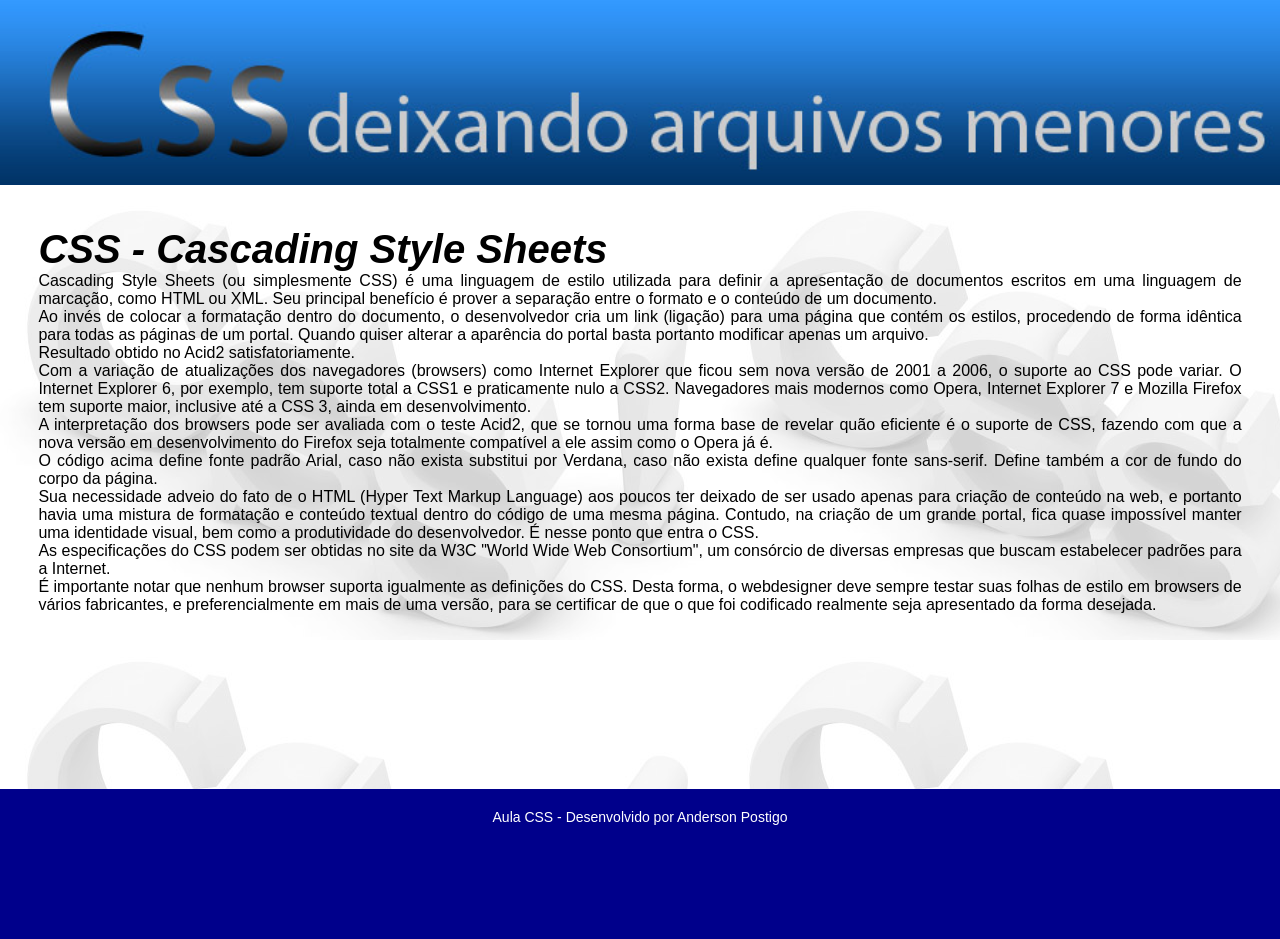
<file: exercicio css/index.html>
<!DOCTYPE html>
<html lang="pt-br">
<head>
    <meta charset="UTF-8">
    <meta name="viewport" content="width=device-width, initial-scale=1.0">
    <meta name="description" content="width=device-width,initial-scale=1.0">
    <meta name="keywords" content=" css,html,web">

    <title>CSS</title>
    <link rel="stylesheet" href="./css/estilo.css">
</head>
<body>
    <header id="topo">  
    <img id="imgtopo" src="./imagem/css.jpg" alt="imagem de fundo azul com o texto css deixando arquivo menores">

    </header>
    <main id="conteudo">
        <section>
            <h1>CSS - Cascading Style Sheets</h1>           

            <p class="paragrafo"> Cascading Style Sheets (ou simplesmente CSS) é uma linguagem de estilo utilizada para definir a apresentação de documentos escritos em uma linguagem de marcação, como HTML ou XML. Seu principal benefício é prover a separação entre o formato e o conteúdo de um documento. </p>

            <p class="paragrafo" > Ao invés de colocar a formatação dentro do documento, o desenvolvedor cria um link (ligação) para uma página que contém os estilos, procedendo de forma idêntica para todas as páginas de um portal. Quando quiser alterar a aparência do portal basta portanto modificar apenas um arquivo. </p>

            <p class="paragrafo" > Resultado obtido no Acid2 satisfatoriamente. </p>
                
            <p class="paragrafo" > Com a variação de atualizações dos navegadores (browsers) como Internet Explorer que ficou sem nova versão de 2001 a 2006, o suporte ao CSS pode variar. O Internet Explorer 6, por exemplo, tem suporte total a CSS1 e praticamente nulo a CSS2. Navegadores mais modernos como Opera, Internet Explorer 7 e Mozilla Firefox tem suporte maior, inclusive até a CSS 3, ainda em desenvolvimento. </p>
                
            <p class="paragrafo" > A interpretação dos browsers pode ser avaliada com o teste Acid2, que se tornou uma forma base de revelar quão eficiente é o suporte de CSS, fazendo com que a nova versão em desenvolvimento do Firefox seja totalmente compatível a ele assim como o Opera já é. </p>
                
            <p class="paragrafo" > O código acima define fonte padrão Arial, caso não exista substitui por Verdana, caso não exista define qualquer fonte sans-serif. Define também a cor de fundo do corpo da página. </p>
                
            <p class="paragrafo" > Sua necessidade adveio do fato de o HTML (Hyper Text Markup Language) aos poucos ter deixado de ser usado apenas para criação de conteúdo na web, e portanto havia uma mistura de formatação e conteúdo textual dentro do código de uma mesma página. Contudo, na criação de um grande portal, fica quase impossível manter uma identidade visual, bem como a produtividade do desenvolvedor. É nesse ponto que entra o CSS. </p>
                
            <p class="paragrafo" > As especificações do CSS podem ser obtidas no site da W3C "World Wide Web Consortium", um consórcio de diversas empresas que buscam estabelecer padrões para a Internet. </p>
                
            <p class="paragrafo" > É importante notar que nenhum browser suporta igualmente as definições do CSS. Desta forma, o webdesigner deve sempre testar suas folhas de estilo em browsers de vários fabricantes, e preferencialmente em mais de uma versão, para se certificar de que o que foi codificado realmente seja apresentado da forma desejada. </p>

            
        </section>


    </main>
    <footer id="rodape">
        <p> Aula CSS - Desenvolvido por Anderson Postigo</p>
    </footer>
</body>
</html>
</file>
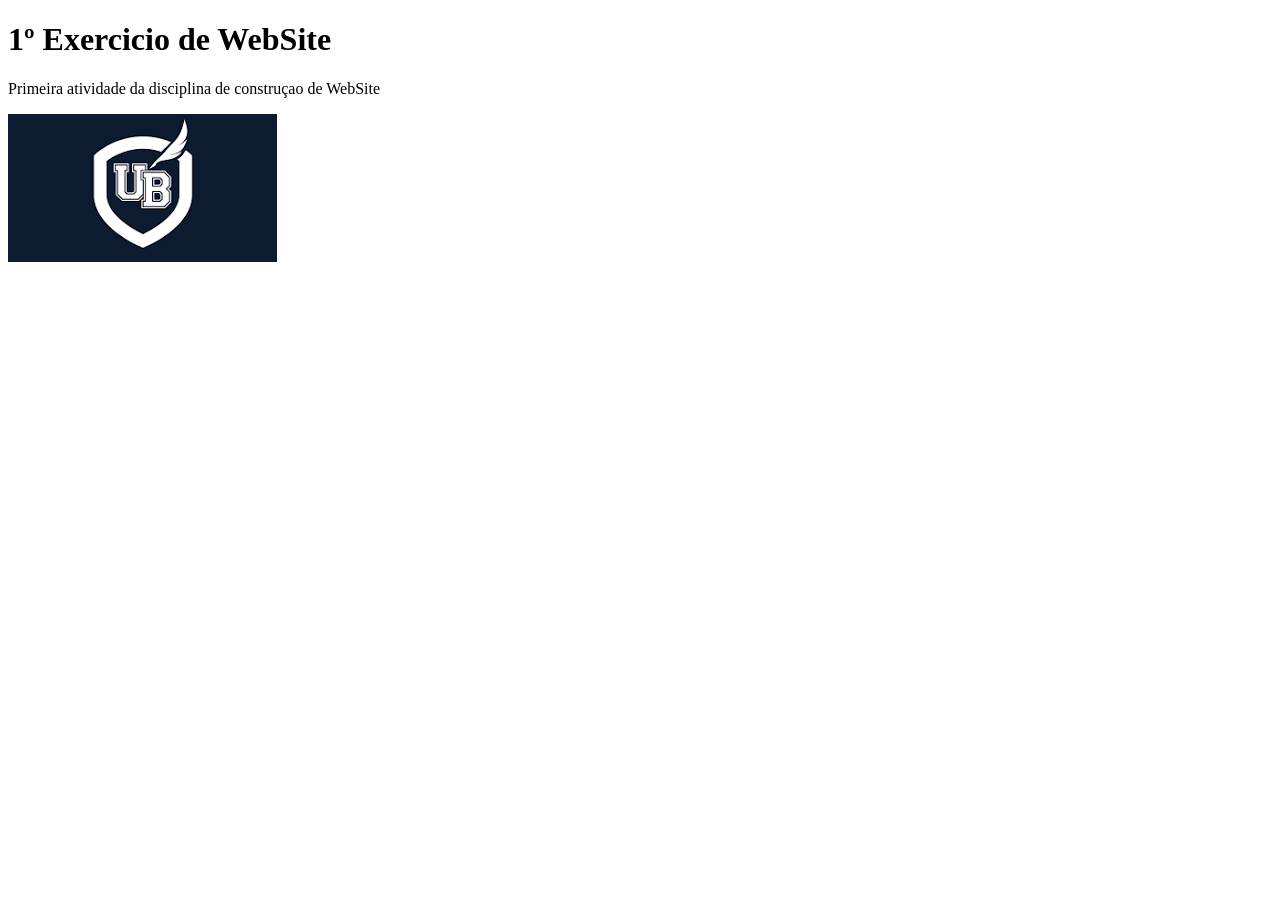
<file: Exercicio1 10.03/index.html>
<!DOCTYPE html>
<html lang="pt-br">
<head>
    <meta charset="UTF-8">
    <meta name="viewport" content="width=device-width, initial-scale=1.0">
    
    <title>exercicio1</title>
</head>
<body>
    <h1>1º Exercicio de WebSite </h1>
    <p>Primeira atividade da disciplina de construçao de WebSite</p>
    <img src="ub.png" alt=" logo universidade brasil de fundo azul de detalhes em branco">


</body>
</html>
</file>
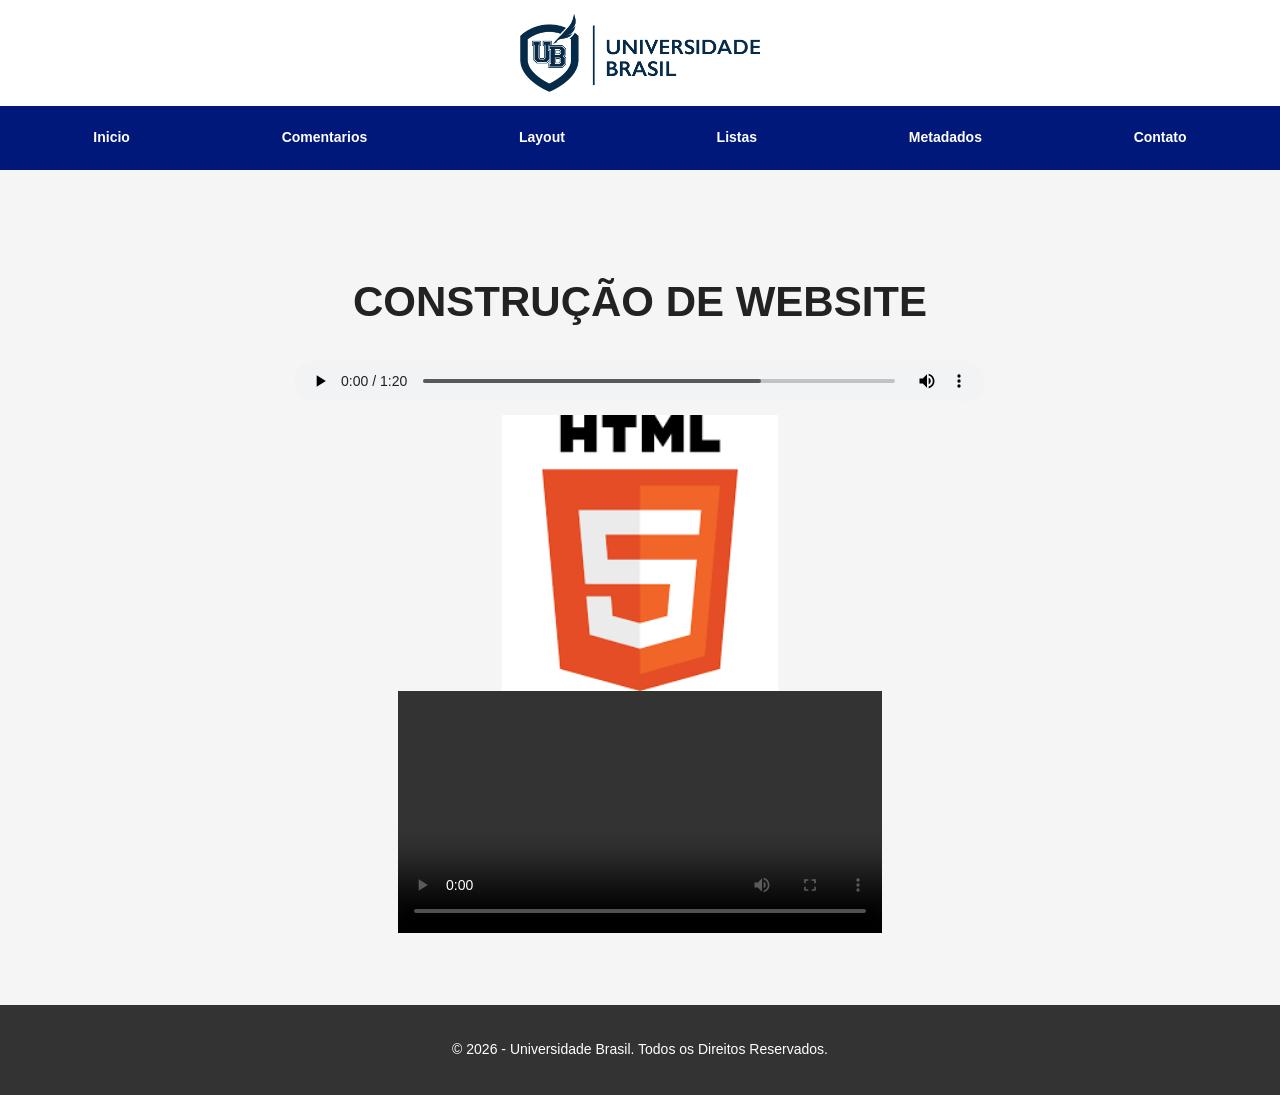
<file: site/index.html>
<!DOCTYPE html>
<html lang="pt-br">
<head>
    <meta charset="UTF-8"> <!-- codificação de caracteres-->
    <meta name="description" content="Conteúdos sobre HTML">
    <meta name="keywords" content="HTML, CSS, JavaScript, Web, Site">
    <meta name="author" content="Anderson Marcos">
    <meta name="viewport" content="width=device-width, initial-scale=1.0">
    <title>Construção de Website</title>
    <link rel="stylesheet" href="./css/style.css">    
    <link rel="shortcut icon" href="favicon.png" type="image/x-icon">
</head>
<body>
    <header class="flex-container" id="topo">
        <img id="logo" src="imagem/logo_ub.png" alt="logo universidade brasil azul com logo transparente">
    </header>
    <nav class="flex-container">

        <label for="bt_menu"> <img src="./imagem/menu.png" alt="Icone do manu"> </label>
        <input type="checkbox" name="bt_menu" id="bt_menu"> 


        <ul id="menu" >
            <li><a href="index.html">Inicio</a></li>
            <li><a href="comentarios.html">Comentarios</a></li>
            <li><a href="layout.html">Layout</a></li>
            <li><a href="#">Listas</a> 
                <ul>          
                    <li><a href="ol.html">Listas Ordenadas</a></li>
                    <li><a href="ul.html">Listas Não Ordenadas</a></li>
                </ul> 
            </li>
            <li><a href="metadados.html">Metadados</a></li>
            <li><a href="Contato.html">Contato</a></li>
        </ul>

    </nav  >
    <main class="flex-container" id="conteudo"> 

        <section>            
            <h1>CONSTRUÇÃO DE WEBSITE</h1>
            <audio controls>
                <source src="./Audio/HTML.mp3" type="audio/mp3">
                Seu navegador não suporta o elemento de áudio.
            </audio>
            <img id="imgindex" src="imagem/image html.png" alt=" Imagem html de fundo laranja com o logo do html5">
            <video controls>
                <source src="./Video/video.mp4" type="video/mp4">
                Seu navegador não suporta o elemento de video.
            </video>
        </section>
    </main>

    <footer class="flex-container" id="rodape">
    <p>&copy; 2026 - Universidade Brasil. Todos os Direitos Reservados.</p> 
    </footer>
</body>
</html>
</file>
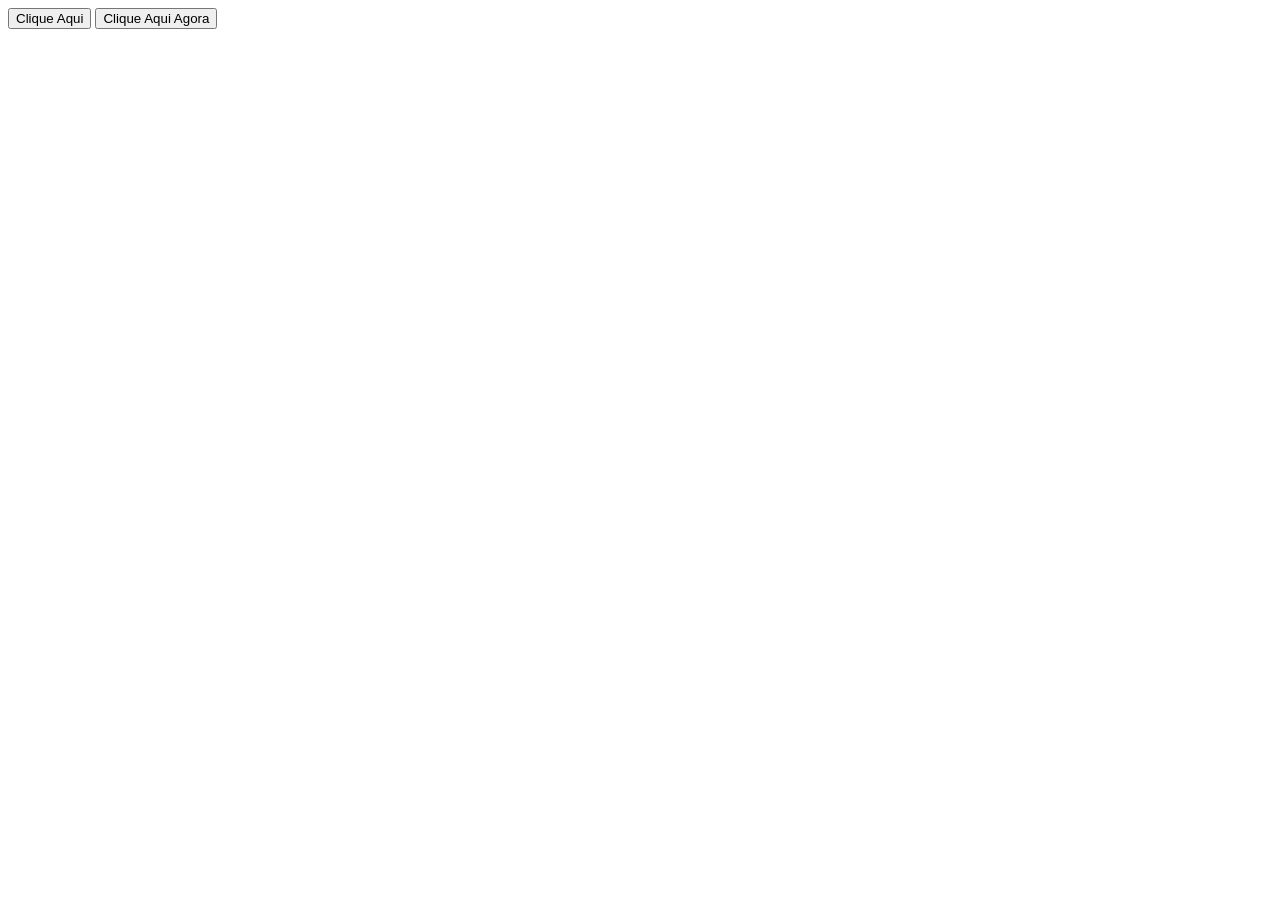
<file: JavaScript/ex1.html>
<!DOCTYPE html>
<html lang="en">
<head>
    <meta charset="UTF-8">
    <meta name="viewport" content="width=device-width, initial-scale=1.0">
    <title>Document</title>
    
</head>
<body>
    <button onclick="clicar()">Clique Aqui</button>
    <button id="btn">Clique Aqui Agora</button>
</body>
<script>
    /** function clicar() {
        alert("Olá, Mundo!");
    }**/

    let botao = document.getElementById("btn");
    botao.addEventListener("click", function(){
        alert("Olá, Mundo! Assim é mais simples.");
    });
</script>
</html>
</file>
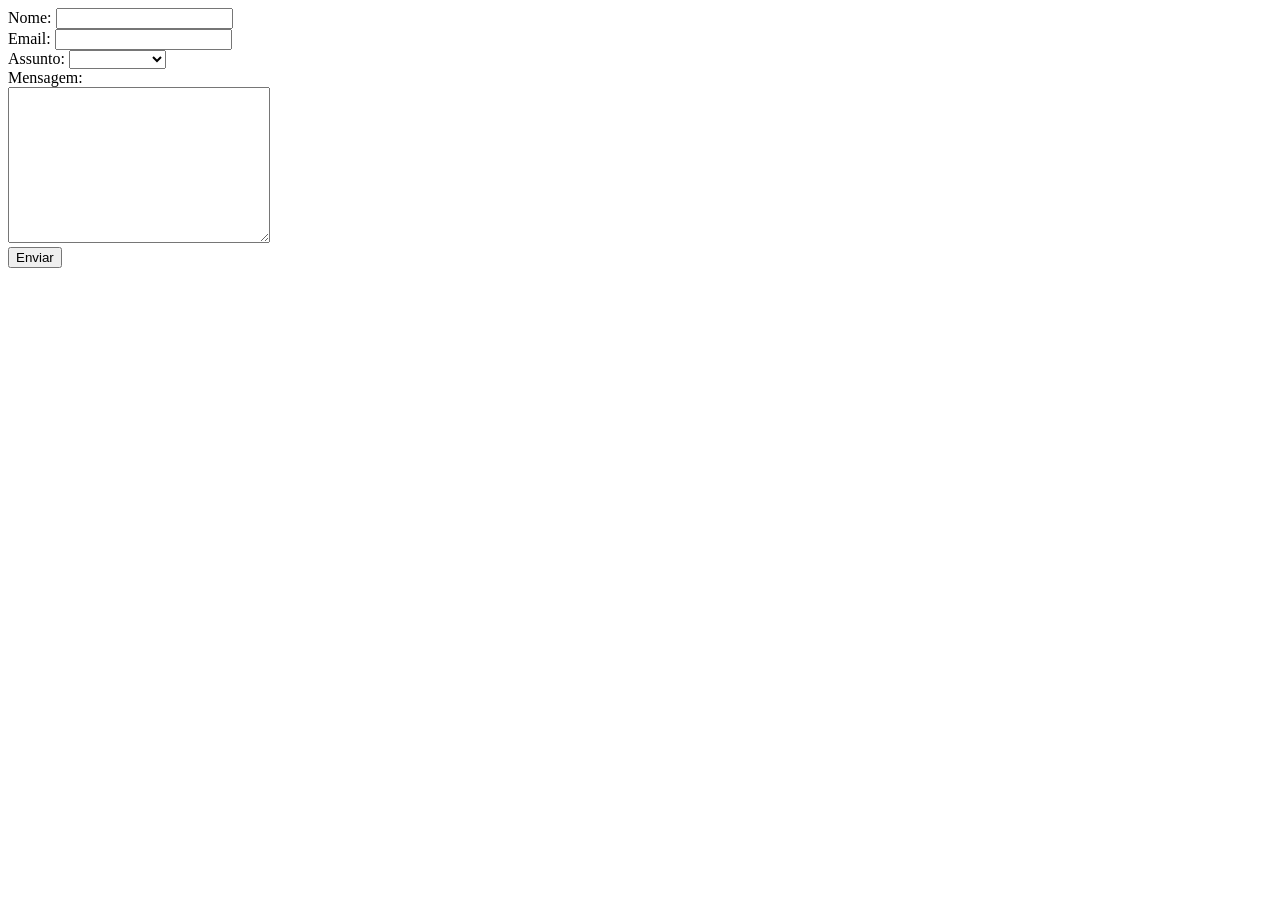
<file: JavaScript/ex2.html>
<!DOCTYPE html>
<html lang="en">
<head>
    <meta charset="UTF-8">
    <meta name="viewport" content="width=device-width, initial-scale=1.0">
    <title>Document</title>
    <script src="tx2.js"></script>
    <style>
        #oculta{
            display: none;
        }

    </style>
</head>
<body>
    <form name="contato" id="contato" onsubmit="return validar()">
        
        <label for="nome">Nome: </label>
        <input type="text" name="nome" id="nome"> <br>

        <label for="email">Email: </label>
        <input type="email" name="email" id="email"> <br>
        
        <label for="assunto">Assunto: </label>
        <select name="assunto" id="assunto" onchange="verificarOpcao()">
            
            <option value="" selected ="Selecione um opção"></option> 
            <option value="duvida">Dúvida</option>
            <option value="sugestao">Sugestão</option>
            <option value="reclamacao">Reclamação</option>
            <option value="outro">Outro</option>

        </select> <br>
        <div id="oculta">
            <label for="qual">Qual:</label>
            <input type="text" id="qual" name="qual" > <br>


        </div>


        <label for="mensagem">Mensagem:</label><br>
        <textarea name="mensagem" id="mensagem" cols="30" rows="10"></textarea> <br>
        <button type="submit">Enviar</button>
    </form>
</body>
</html>
</file>
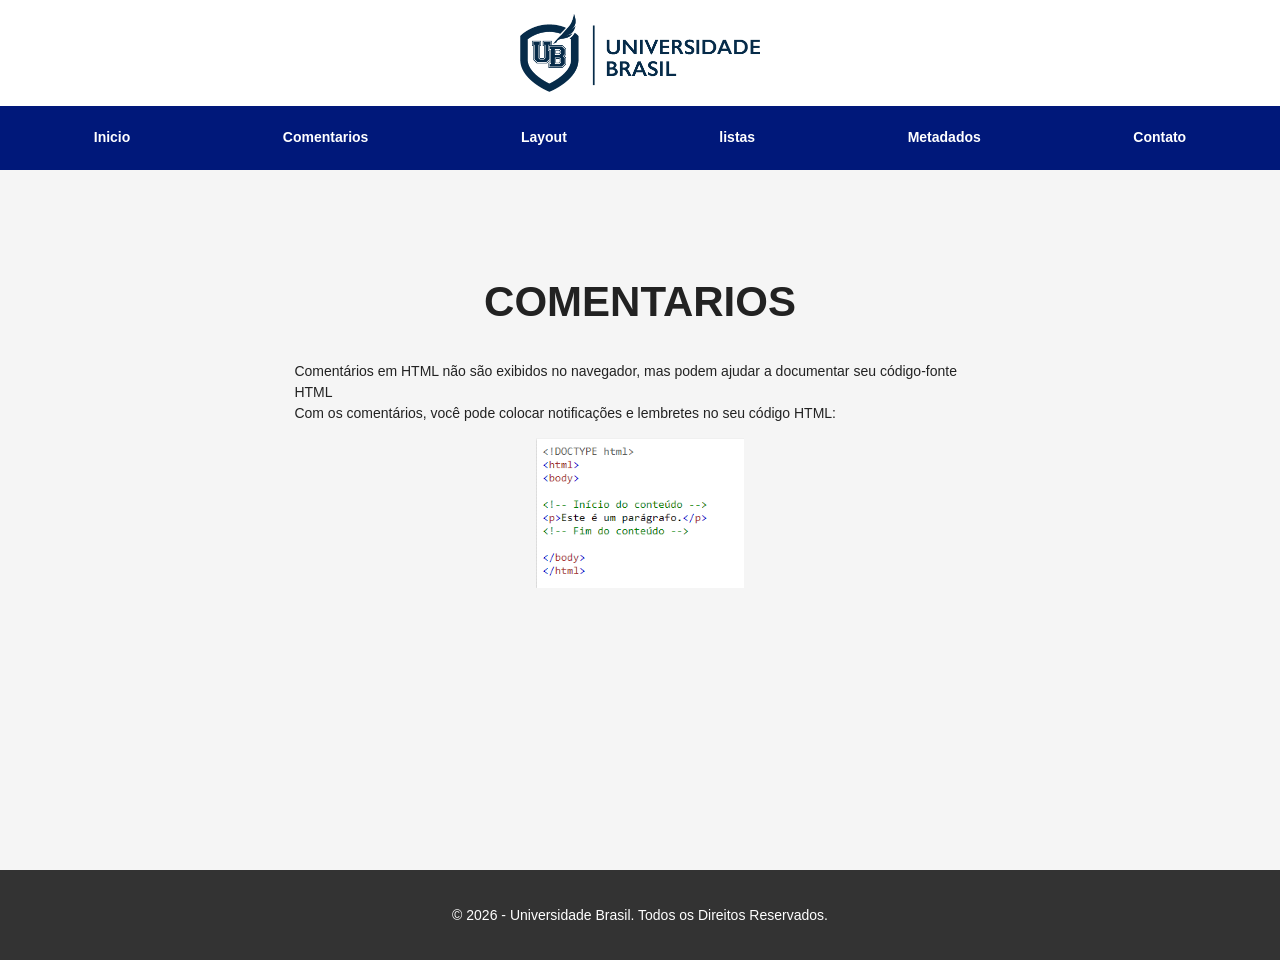
<file: site/comentarios.html>
<!DOCTYPE html>
<html lang="pt-br">
<head>
    <meta charset="UTF-8"> <!-- codificação de caracteres-->
    <meta name="description" content="Conteúdos sobre HTML">
    <meta name="keywords" content="HTML, CSS, JavaScript, Web, Site">
    <meta name="author" content="Anderson Marcos">
    <meta name="viewport" content="width=device-width, initial-scale=1.0">
    <title>Construção de Website</title>
    <link rel="stylesheet" href="./css/style.css"> 
    <link rel="shortcut icon" href="favicon.png" type="image/x-icon">   
</head>
<body>
    <header class="flex-container" id="topo">
        <img src="imagem/logo_ub.png" alt="logo universidade brasil azul com logo transparente">
    </header>
    <nav class="flex-container" >
        
        <label for="bt_menu"> <img src="./imagem/menu.png" alt="Icone de manu"> </label>
        <input type="checkbox" name="bt_menu" id="bt_menu"> 

        <ul id="menu" >
            <li><a href="index.html">Inicio</a></li>
            <li><a href="comentarios.html">Comentarios</a></li>
            <li><a href="layout.html">Layout</a></li>
            <li><a href="#">listas</a> 
                <ul>          
                    <li><a href="ol.html">Listas Ordenadas</a></li>
                    <li><a href="ul.html">Listas Não ordenadas</a></li>
                </ul> 
            </li>
            <li><a href="metadados.html">Metadados</a></li>
            <li><a href="Contato.html">Contato</a></li>
        </ul>


    </nav>
    <main class="flex-container" id="conteudo">        
        
        <section>
        
        <h1>COMENTARIOS</h1>
        <P>Comentários em HTML não são exibidos no navegador, mas podem ajudar a documentar seu código-fonte HTML</P>
        <P>Com os comentários, você pode colocar notificações e lembretes no seu código HTML:</P>

        <img id="imgconteudo" src="imagem/comentarios.png" alt=" imagem do modelo comentarios">

        </section>


    </main>
    <footer class="flex-container" id="rodape">
    <p>&copy; 2026 - Universidade Brasil. Todos os Direitos Reservados.</p> 
    </footer>

</body>
</html>
</file>
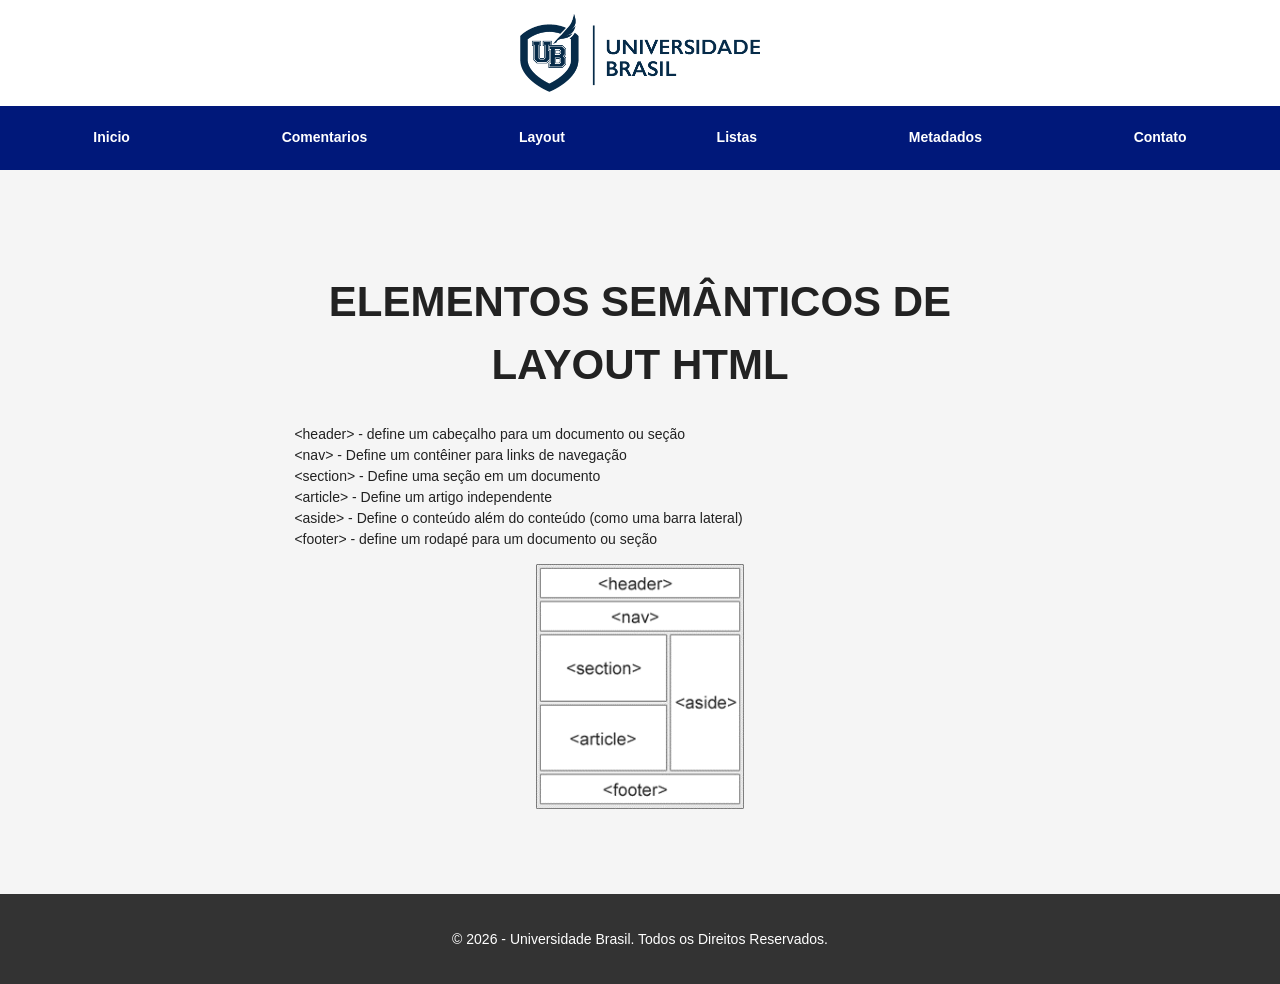
<file: site/layout.html>
<!DOCTYPE html>
<html lang="pt-br">
<head>
    <meta charset="UTF-8"> <!-- codificação de caracteres-->
    <meta name="description" content="Conteúdos sobre HTML">
    <meta name="keywords" content="HTML, CSS, JavaScript, Web, Site">
    <meta name="author" content="Anderson Marcos">
    <meta name="viewport" content="width=device-width, initial-scale=1.0">
    <title>Construção de Website</title>
    <link rel="stylesheet" href="./css/style.css">   
    <link rel="shortcut icon" href="favicon.png" type="image/x-icon"> 
</head>
<body>
    <header class="flex-container" id="topo">
        <img id="logo" src="imagem/logo_ub.png" alt="Logotipo da Universidade Brasil">
    </header>
    <nav class="flex-container" aria-label="Navegação principal">
        <input type="checkbox" name="bt_menu" id="bt_menu">
        <label for="bt_menu" aria-label="Abrir menu" title="Abrir menu"> <img src="./imagem/menu.png" alt="Ícone de menu"> </label>

        <ul id="menu">
            <li><a href="index.html">Inicio</a></li>
            <li><a href="comentarios.html">Comentarios</a></li>
            <li><a href="layout.html">Layout</a></li>
            <li><a href="#">Listas</a> 
                <ul>          
                    <li><a href="ol.html">Listas Ordenadas</a></li>
                    <li><a href="ul.html">Listas Não ordenadas</a></li>
                </ul> 
            </li>
            <li><a href="metadados.html">Metadados</a></li>
            <li><a href="Contato.html">Contato</a></li>
        </ul>


    </nav>
    <main class="flex-container" id="conteudo">
        
        <section>
                        
        <h1>ELEMENTOS SEMÂNTICOS DE LAYOUT HTML</h1>
        <p>&lt;header&gt; - define um cabeçalho para um documento ou seção</p>
        <p>&lt;nav&gt; - Define um contêiner para links de navegação</p>
        <p>&lt;section&gt; - Define uma seção em um documento</p>
        <p>&lt;article&gt; - Define um artigo independente</p>
        <p>&lt;aside&gt; - Define o conteúdo além do conteúdo (como uma barra lateral)</p>
        <p>&lt;footer&gt; - define um rodapé para um documento ou seção</p>   

        <img id="imgconteudo" src="imagem/layout.png" alt="imagem do modelo de layout">

        </section>


    </main>
    <footer class="flex-container" id="rodape">
    <p>&copy; 2026 - Universidade Brasil. Todos os Direitos Reservados.</p> 
    </footer>
</body>
</html>
</file>
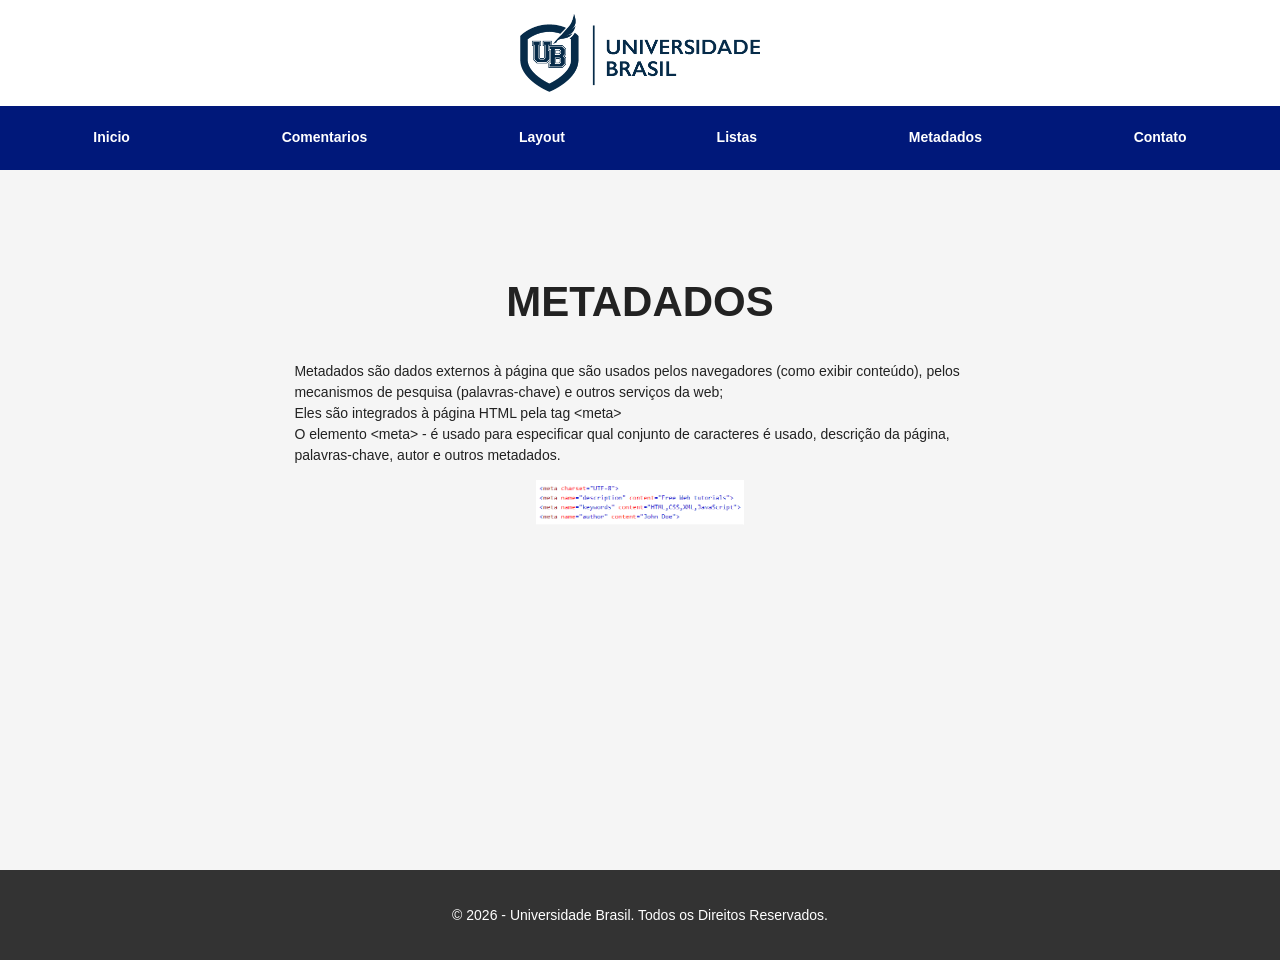
<file: site/metadados.html>
<!DOCTYPE html>
<html lang="pt-br">
<head>
    <meta charset="UTF-8"> <!-- codificação de caracteres-->
    <meta name="description" content="Conteúdos sobre HTML">
    <meta name="keywords" content="HTML, CSS, JavaScript, Web, Site">
    <meta name="author" content="Anderson Marcos">
    <meta name="viewport" content="width=device-width, initial-scale=1.0">
    <title>Construção de Website</title>
    <link rel="stylesheet" href="./css/style.css">    
    <link rel="shortcut icon" href="favicon.png" type="image/x-icon">
</head>
<body>
    <header class="flex-container" id="topo">
        <img src="imagem/logo_ub.png" alt="logo universidade brasil azul com logo transparente">
    </header>
    <nav class="flex-container">
        
        <label for="bt_menu"> <img src="./imagem/menu.png" alt="Icone de manu"> </label>
        <input type="checkbox" name="bt_menu" id="bt_menu"> 

        <ul id="menu">
            <li><a href="index.html">Inicio</a></li>
            <li><a href="comentarios.html">Comentarios</a></li>
            <li><a href="layout.html">Layout</a></li>
            <li><a href="#">Listas</a> 
                <ul>          
                    <li><a href="ol.html">Listas Ordenadas</a></li>
                    <li><a href="ul.html">Listas Não ordenadas</a></li>
                </ul> 
            </li>
            <li><a href="metadados.html">Metadados</a></li>
            <li><a href="Contato.html">Contato</a></li>
        </ul>
                
    </nav>
    <main class="flex-container" id="conteudo">        
        <section>
                            
            <h1>METADADOS</h1>
            <P>Metadados são dados externos à página que são usados ​​pelos navegadores (como exibir conteúdo), pelos mecanismos de pesquisa (palavras-chave) e outros serviços da web;</P>
            <P>Eles são integrados à página HTML pela tag &lt;meta&gt;</P>
            <p>O elemento &lt;meta&gt; - é usado para especificar qual conjunto de caracteres é usado, descrição da página, palavras-chave, autor e outros metadados.</p>
                
            <img id="imgconteudo" src="imagem/metadados.png" alt=" imagem do modelo metadados ">
        </section>

    </main>
    <footer class="flex-container" id="rodape">
    <p>&copy; 2026 - Universidade Brasil. Todos os Direitos Reservados.</p> 
    </footer>
</body>
</html>
</file>
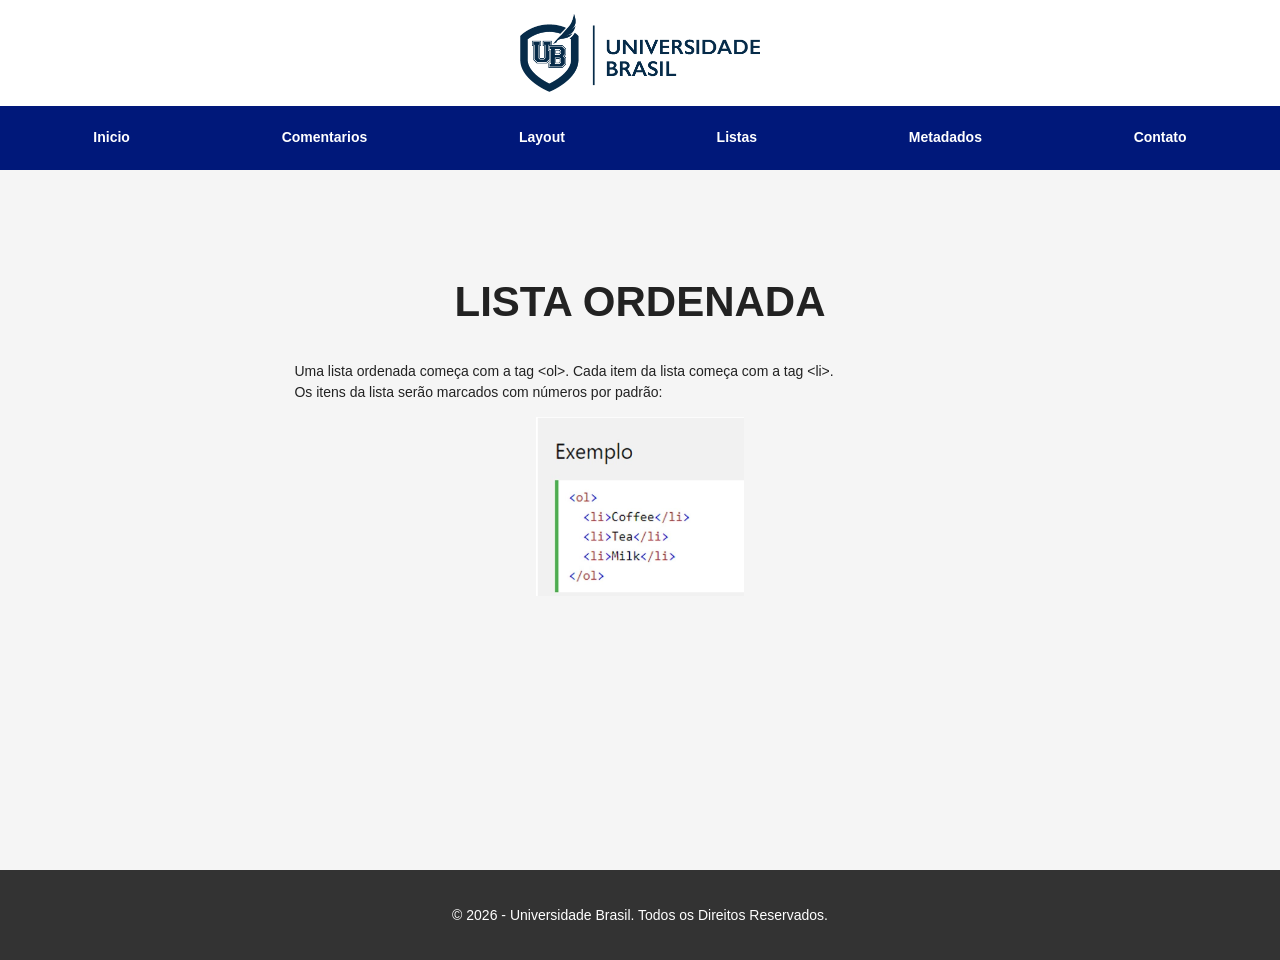
<file: site/ol.html>
<!DOCTYPE html>
<html lang="pt-br">
<head>
    <meta charset="UTF-8"> <!-- codificação de caracteres-->
    <meta name="description" content="Conteúdos sobre HTML">
    <meta name="keywords" content="HTML, CSS, JavaScript, Web, Site">
    <meta name="author" content="Anderson Marcos">
    <meta name="viewport" content="width=device-width, initial-scale=1.0">
    <title>Construção de Website</title>
    <link rel="stylesheet" href="./css/style.css">    
    <link rel="shortcut icon" href="favicon.png" type="image/x-icon">
</head>
<body>
    <header class="flex-container" id="topo">
        <img src="imagem/logo_ub.png" alt="logo universidade brasil azul com logo transparente">
    </header>
    <nav class="flex-container">
        
        <label for="bt_menu"> <img src="./imagem/menu.png" alt="Icone de manu"> </label>
        <input type="checkbox" name="bt_menu" id="bt_menu"> 

        <ul id="menu">
            <li><a href="index.html">Inicio</a></li>
            <li><a href="comentarios.html">Comentarios</a></li>
            <li><a href="layout.html">Layout</a></li>
            <li><a href="#">Listas</a> 
                <ul>          
                    <li><a href="ol.html">Listas Ordenadas</a></li>
                    <li><a href="ul.html">Listas Não ordenadas</a></li>
                </ul> 
            </li>
            <li><a href="metadados.html">Metadados</a></li>
            <li><a href="Contato.html">Contato</a></li>
        </ul>


    </nav>
    <main class="flex-container" id="conteudo">        
        
        <section>
        
        <h1>LISTA ORDENADA</h1>
        <P>Uma lista ordenada começa com a tag &lt;ol&gt;. Cada item da lista começa com a tag &lt;li&gt;.</P>
        <p>Os itens da lista serão marcados com números por padrão:</p>
        <img id="imgconteudo" src="imagem/lista_ordenada.jpg" alt=" imagem modelo de lista ordenada ">

        </section>




    </main>
    <footer class="flex-container" id="rodape">
    <p>&copy; 2026 - Universidade Brasil. Todos os Direitos Reservados.</p> 
    </footer>


</body>
</html>
</file>
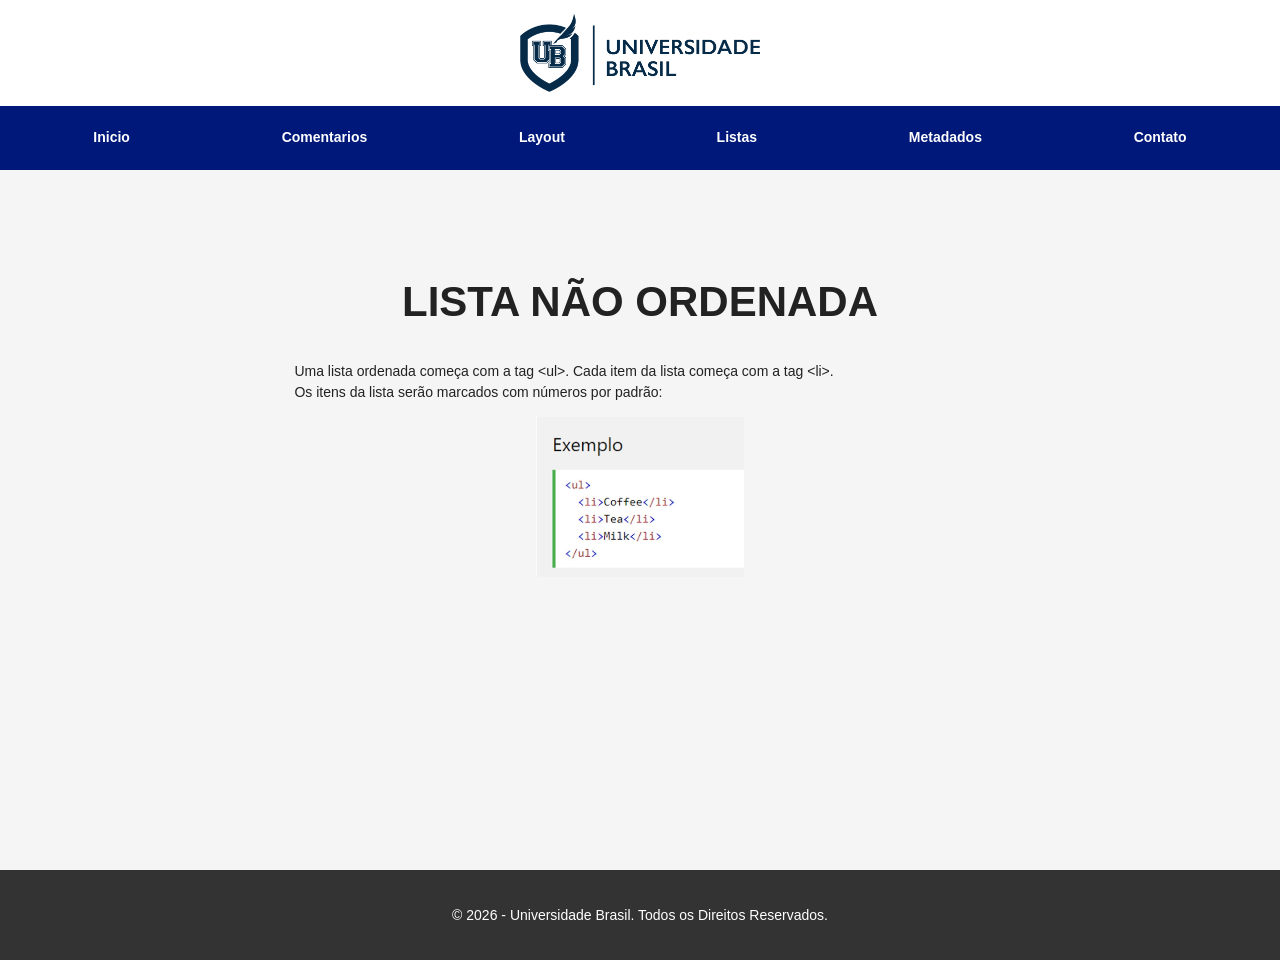
<file: site/ul.html>
<!DOCTYPE html>
<html lang="pt-br">
<head>
    <meta charset="UTF-8"> <!-- codificação de caracteres-->
    <meta name="description" content="Conteúdos sobre HTML">
    <meta name="keywords" content="HTML, CSS, JavaScript, Web, Site">
    <meta name="author" content="Anderson Marcos">
    <meta name="viewport" content="width=device-width, initial-scale=1.0">
    <title>Construção de Website</title>
    <link rel="stylesheet" href="./css/style.css">   
    <link rel="shortcut icon" href="favicon.png" type="image/x-icon"> 
</head>
<body>
    <header class="flex-container" id="topo">
        <img src="imagem/logo_ub.png" alt="logo universidade brasil azul com logo transparente">
    </header>
    <nav class="flex-container">
        
        <label for="bt_menu"> <img src="./imagem/menu.png" alt="Icone de manu"> </label>
        <input type="checkbox" name="bt_menu" id="bt_menu"> 

        <ul id="menu">
            <li><a href="index.html">Inicio</a></li>
            <li><a href="comentarios.html">Comentarios</a></li>
            <li><a href="layout.html">Layout</a></li>
            <li><a href="#">Listas</a> 
                <ul>          
                    <li><a href="ol.html">Listas Ordenadas</a></li>
                    <li><a href="ul.html">Listas Não ordenadas</a></li>
                </ul> 
            </li>
            <li><a href="metadados.html">Metadados</a></li>
            <li><a href="Contato.html">Contato</a></li>
        </ul>


    </nav >
    <main class="flex-container" id="conteudo">        
        
        <section>
        
            <h1>LISTA NÃO ORDENADA</h1>
        <P>Uma lista ordenada começa com a tag &lt;ul&gt;. Cada item da lista começa com a tag &lt;li&gt;.</P>
        <p>Os itens da lista serão marcados com números por padrão: </p>

        <img id="imgconteudo" src="imagem/lista_nao_ordenada.jpg" alt=" imagem modelo da lista não ordenada">

        </section>



    </main>
    <footer class="flex-container" id="rodape">
    <p>&copy; 2026 - Universidade Brasil. Todos os Direitos Reservados.</p> 
    </footer>
</body>
</html>
</file>
<file: exercicio css/css/estilo.css>
*{
	margin: 0; 
	padding: 0;	
}

	#topo {
		width: 100%;
		height: auto;
	}

	#imgtopo{
		width: 100%;
		height: auto;
	}
	#conteudo{
		width: 100%;
		min-height: 600px;
		background-image: url("../imagem/bgcss.jpg");
	}
section{
	padding: 3%;
}

h1{
	font-family: Arial, Helvetica, sans-serif;
	font-size: 40px;
	font-style: italic;
}

.paragrafo{
	font-family: Verdana, Geneva, Tahoma, sans-serif;
	font-size: 16px;
	text-align: justify;
}

#rodape{
	width: 100%;
	height: 150px;
	text-align: center;
	font-family: Verdana, Geneva, Tahoma, sans-serif;
	font-size: 14px;
	background-color: darkblue;
	color: #fff;

}

#rodape p{
	padding-top: 20px;
}
</file>
<file: site/css/style.css>
* {
    box-sizing: border-box;
    padding: 0;
    margin: 0;
    font-size: 14px;
}

html, body {
    width: 100%;
    min-height: 100%;
}

body {
    font-family: Arial, Helvetica, sans-serif;
    line-height: 1.5;
    color: #222;
    background-color: #f5f5f5;
}

img, video, audio {
    max-width: 100%;
    height: auto;
    display: block;
}

button, input, select, textarea {
    font-family: inherit;
}

.flex-container {
    display: flex;
    width: 100%;
    align-items: center;
    flex-wrap: wrap;
}

#topo{
    background-color: #fff;
    justify-content: center;
    padding: 1rem 2rem;
}

#topo img,
#logo{
    width: 40%;
    max-width: 240px;
    height: auto;
}

nav {
    background-color: #00187a;
    justify-content: center;
    width: 100%;
    padding: 0.75rem 1.5rem;
}

#menu{
    list-style: none;
    display: flex;
    flex-wrap: wrap;
    justify-content: space-around;
    align-items: center;
    width: 100%;
    gap: 0.5rem;
    padding-left: 0;
}

#menu li{
    position: relative;
    padding: 0.8rem 1rem;
}

/* link do menu */
#menu li a{
    color: #fff;
    text-decoration: none;
    font-weight: bold;
}

/* efeitos do link */
#menu li a:hover{
    text-decoration: underline;
    transition: 0.25s;
}

/* ocultar submenu */
#menu li ul{
    display: none;
    position: absolute;
    top: 100%;
    left: 0;
    list-style: none;
    background-color: #010a30;
    padding: 0;
    margin: 0;
    min-width: 180px;
    z-index: 10;
}

/* exibir submenu */
#menu li:hover ul{
    display: block;
}

#menu li ul li{
    display: block;
    width: 100%;
    padding: 0.75rem 1rem;
}

/* ocultar o menu responsivo por padrão */
label[for="bt_menu"], #bt_menu {
    display: none;
}

#conteudo{
    min-height: 700px;
    display: flex;
    flex-direction: column;
    text-align: justify;
    font-size: 1em;
    padding: 2% 5%;
    width: 100%;
}

main#conteudo {
    margin: 0 auto;
}

section{
    padding: 2% 0;
    margin: 2% auto;
    width: 60%;
    max-width: 900px;
    text-align: left;
}

article{
    padding: 2% 0;
    margin: 2% auto;
    width: 60%;
    max-width: 900px;
    text-align: left;
}

form{
    width: 100%;
    max-width: 720px;
    margin: 2rem auto;
    padding: 0 1rem;
}

fieldset{
    border: 1px solid #ccc;
    padding: 1rem;
    margin-bottom: 1.5rem;
    background: #fff;
}

input, textarea, select {
    width: 100%;
    padding: 10px;
    border: 1px solid #ccc;
    border-radius: 5px;
    margin-bottom: 10px;
}

button{
    padding: 10px 20px;
    background-color: #00187a;
    color: #fff;
    border: none;
    border-radius: 5px;
    cursor: pointer;
    margin-top: 5px;
}

.required::after{
    content: " *";
    color: red;
}

#imgindex{
    width: 40%;
    height: auto;
    margin: auto;
    display: block;
}

#imgconteudo{
    width: 30%;
    height: auto;
    display: block;
    margin: 1rem auto;
}

h1{
    text-align: center;
    font-size: clamp(1.8rem, 5vw, 3rem);
    margin: 2rem;
}

#rodape{
    justify-content: center;
    align-items: center;
    text-align: center;
    background-color: #333;
    color: #fff;
    font-size: 0.8em;
    height: 90px;
    display: flex;
    padding: 0 1rem;
}

.required::after{
    content: " *";
    color: red;
}

video{
    width: 70%;
    height: auto;
    margin: auto;
    display: block;
}

audio{
    width: 70%;
    height: 40px;
    margin: 1rem auto;
    display: block;
}

section audio,
article audio {
    width: 100%;
    height: 40px;
    margin: 1rem 0;
    display: block;
}

@media screen and (max-width: 1024px) {
    #topo{
        padding: 1rem;
    }
    #topo img,
    #logo{
        width: 45%;
        max-width: 220px;
    }
    section,
    article{
        width: 100%;
        margin: 2rem 1rem;
        padding: 1rem 1rem;
    }
    #imgindex,
    #imgconteudo,
    video,
    audio{
        width: 100%;
        max-width: 500px; /* Impede que a imagem passe de 500px em tablets, mas permite que encolha no celular */
        margin: 1.5rem auto;      
    }
}

@media screen and (max-width: 720px) {
    body {
        font-size: 15px;
    }
    nav{
        justify-content: space-between;
        padding: 0 1rem;
    }
    label[for="bt_menu"]{
        display: block;
        margin: 1rem 0;
        cursor: pointer;
    }
    #bt_menu{
        position: absolute;
        left: -9999px;
    }
    #menu{
        display: none;
        flex-direction: column;
        width: 100%;
        padding-left: 0;
        gap: 0;
    }
    #bt_menu:checked ~ #menu{
        display: flex;
    }
    #menu li{
        padding: 0.75rem 0.75rem;
        width: 100%;
    }
    #menu li ul{
        position: static;
        width: 100%;
        padding-left: 1rem;
        background: #00187a;
    }
    #menu li ul li {
        padding: 0.75rem 1rem;
        display: block;
    }
    #topo img,
    #logo{
        width: 80%;
        max-width: 220px;
    }
    #conteudo{
        padding: 1rem;
    }
    form{
        padding: 0 0.5rem;
    }
    section,
    article{
        margin: 1rem 0.5rem;
    }
    #imgindex,
    #imgconteudo,
    video,
    audio{
        width: 100%;
        max-width: 500px; /* Impede que a imagem passe de 500px em tablets, mas permite que encolha no celular */
        margin: 1.5rem auto;     
    }
}
</file>
